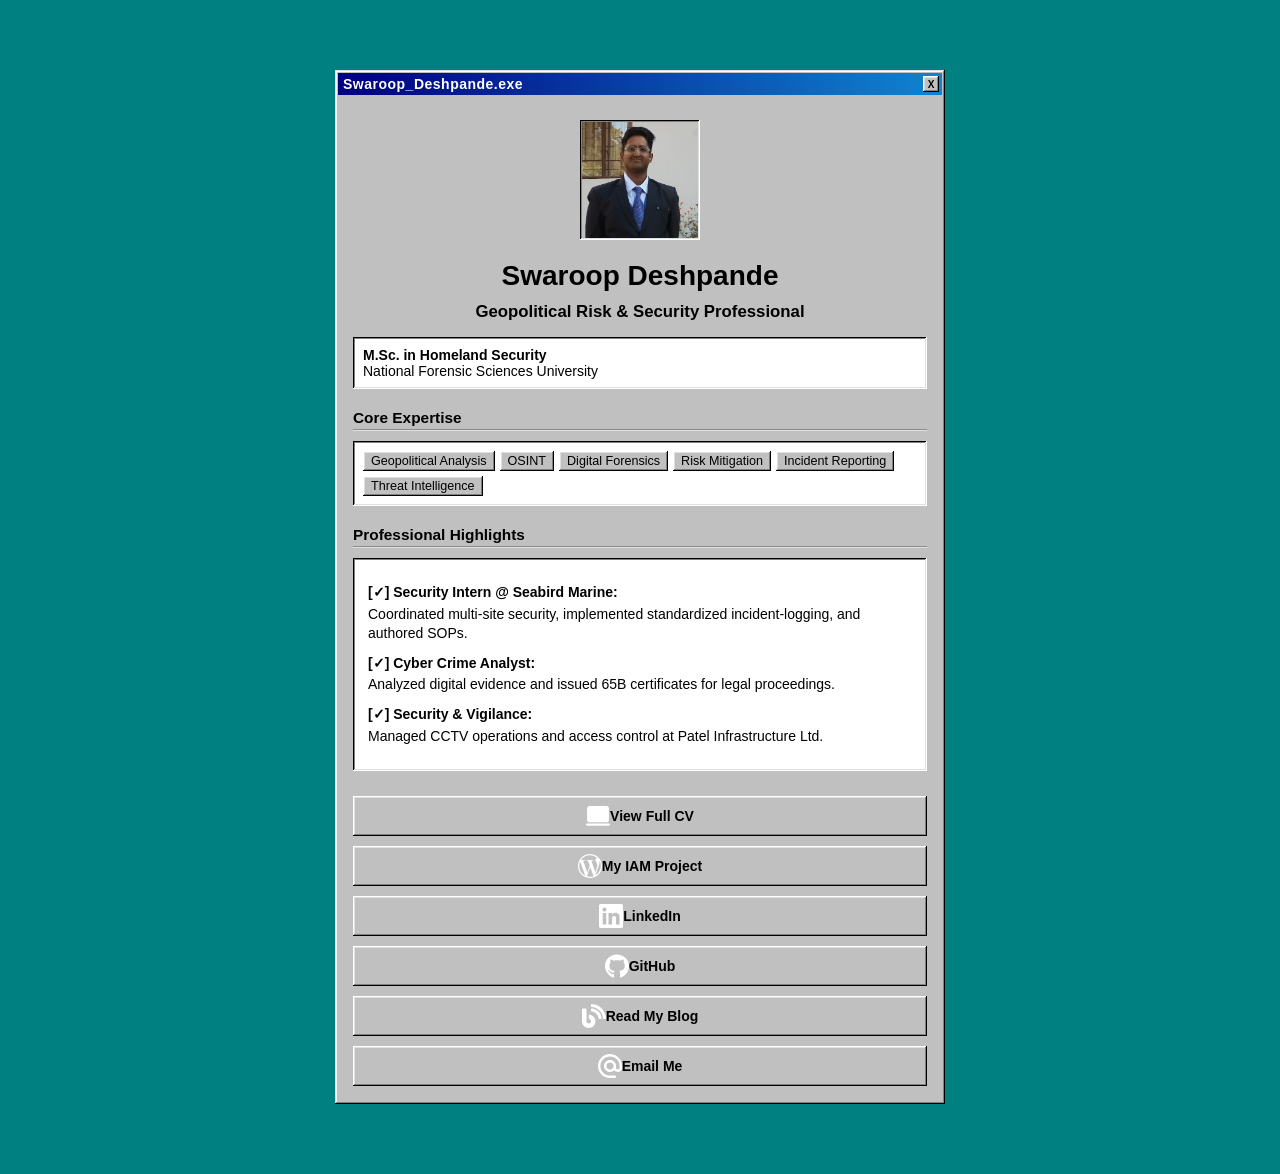
<file: index.html>
<!DOCTYPE html>
<html lang="en" class="theme-dark">
<head>
    <meta charset="utf-8">
    <meta name="viewport" content="width=device-width, initial-scale=1">
    <title>Swaroop Deshpande | Security & Forensics Specialist</title>
    <link rel="icon" type="image/x-icon" href="img/dinip_logo_64.png">
    
    <meta name="description" content="Swaroop Deshpande: M.Sc. Homeland Security student and Digital Forensics specialist experienced in risk mitigation, CCTV, and cybercrime analysis.">
    <meta name="keywords" content="Homeland Security, Digital Forensics, Risk Mitigation, CCTV, Cyber Crime Analyst, 65B Certificate, Pune Security">
    <meta name="author" content="Swaroop Deshpande">
    
    <link rel="stylesheet" href="css/reset.css">
    <link rel="stylesheet" href="css/style.css">
    <link rel="stylesheet" href="css/brands.css">
    <link href="https://fonts.googleapis.com/css2?family=Inter:wght@300;400;600;800&family=Fira+Code:wght@400;500&display=swap" rel="stylesheet">
</head>

<body>
    <!-- Boot Screen Loader -->
    <div id="boot-screen">
        <div class="boot-text">Starting SwaroopOS...</div>
        <div class="boot-progress">
            <div class="boot-progress-fill"></div>
        </div>
    </div>

    <div class="container">
        <div class="glass-card">
            <div class="window-content">
                <div class="avatar-container">
                <img class="avatar" src="images/Swaroop.jpg" alt="Swaroop Deshpande">
            </div>
            
            <h1>Swaroop Deshpande</h1>
            
            <div class="bio-text">Geopolitical Risk & Security Professional</div>
            
            <div class="highlight-text">
                <strong>M.Sc. in Homeland Security</strong><br>
                National Forensic Sciences University
            </div>

            <h2>Core Expertise</h2>
            <div class="skills">
                <span class="skill-tag">Geopolitical Analysis</span> 
                <span class="skill-tag">OSINT</span> 
                <span class="skill-tag">Digital Forensics</span> 
                <span class="skill-tag">Risk Mitigation</span>
                <span class="skill-tag">Incident Reporting</span> 
                <span class="skill-tag">Threat Intelligence</span>
            </div>

            <h2>Professional Highlights</h2>
            <div class="professional-highlights">
                <p><strong><span style="color:var(--primary-glow)">[✓]</span> Security Intern @ Seabird Marine:</strong> <span>Coordinated multi-site security, implemented standardized incident-logging, and authored SOPs.</span></p>
                <p><strong><span style="color:var(--primary-glow)">[✓]</span> Cyber Crime Analyst:</strong> <span>Analyzed digital evidence and issued 65B certificates for legal proceedings.</span></p>
                <p><strong><span style="color:var(--primary-glow)">[✓]</span> Security & Vigilance:</strong> <span>Managed CCTV operations and access control at Patel Infrastructure Ltd.</span></p>
            </div>

            <div class="button-stack">
                <a class="button primary-action" href="pdf.html" target="_blank" rel="noopener" role="button">
                    <img class="icon" aria-hidden="true" src="images/icons/generic-computer.svg" alt="Resume Icon">
                    View Full CV
                </a>
                
                <a class="button" href="mfa.html" target="_blank" rel="noopener" role="button">
                    <img class="icon" aria-hidden="true" src="images/icons/wordpress.svg" alt="Project Icon">
                    My IAM Project
                </a>

                <a class="button" href="https://www.linkedin.com/in/swaroopdeshpande" target="_blank" rel="noopener" role="button">
                    <img class="icon" aria-hidden="true" src="images/icons/linkedin.svg" alt="LinkedIn Logo">
                    LinkedIn
                </a>

                <a class="button" href="https://github.com/SandwichPrestigious" target="_blank" rel="noopener" role="button">
                    <img class="icon" aria-hidden="true" src="images/icons/github.svg" alt="GitHub Logo">
                    GitHub
                </a>

                <a class="button" href="https://medium.com/@deshpandeswaroop01" target="_blank" rel="noopener" role="button">
                    <img class="icon" aria-hidden="true" src="images/icons/blog.svg" alt="Blog Logo">
                    Read My Blog
                </a>

                <a class="button" href="mailto:deshpandeswaroop01@gmail.com" target="_blank" rel="noopener" role="button">
                    <img class="icon" aria-hidden="true" src="images/icons/generic-email-alt.svg" alt="Email Icon">
                    Email Me
                </a>
            </div>
            </div>
        </div>
    </div>

    <!-- Scripts for Interactivity -->
    <script>
        // Optional: Add simple terminal-like startup sequence or keep it clean
        console.log("SYSTEM BOOT OK...");
        console.log("LOADING MODULES...");
        console.log("READY.");
    </script>
</body>
</html>
</file>
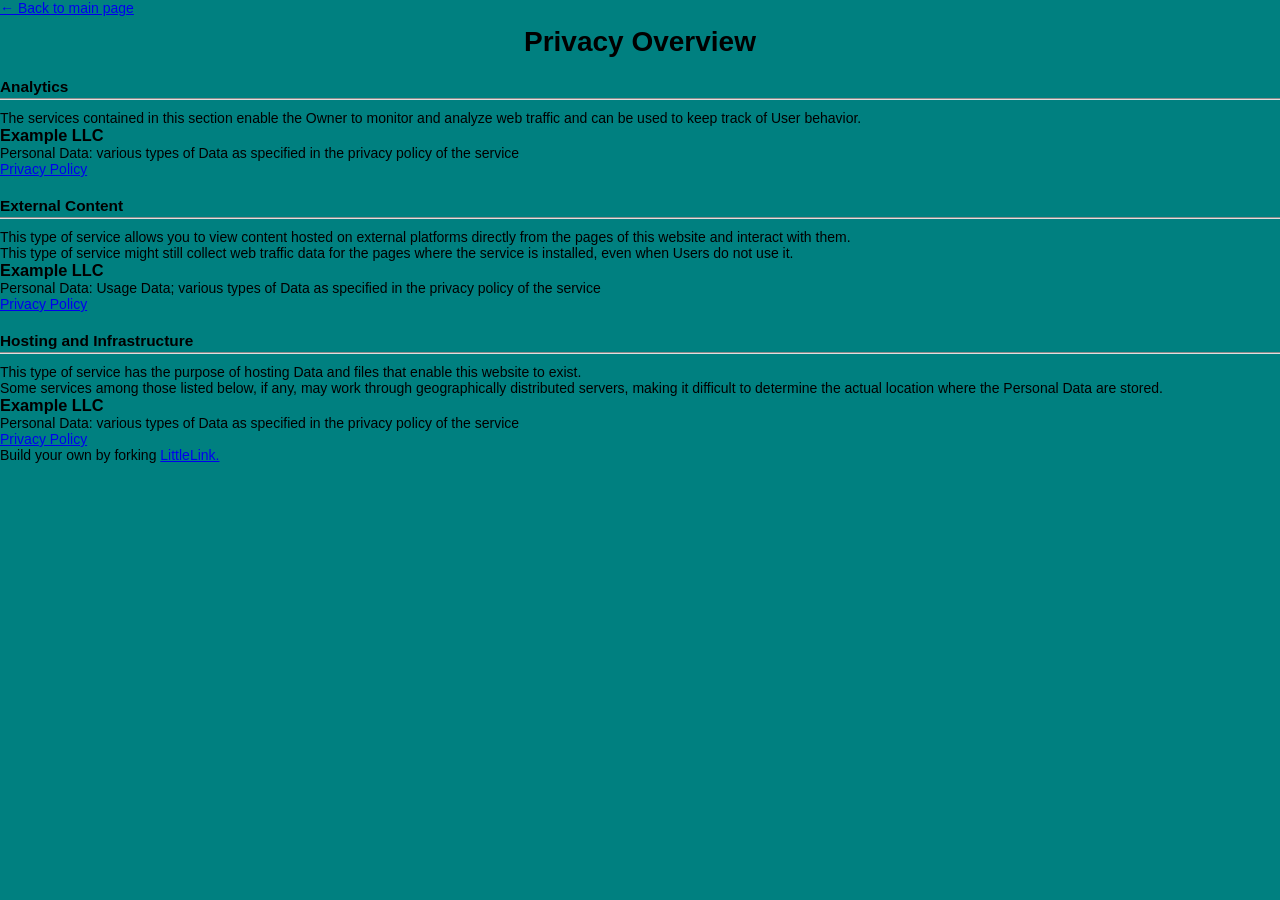
<file: privacy.html>
<!DOCTYPE html>

<!-- 
  To change the theme, change the class on the html tag below to one of:
  - theme-auto: Automatically switches based on user's system preferences
  - theme-light: Forces light theme
  - theme-dark: Forces dark theme
-->

<html class="theme-auto" lang="en"> <!-- Update `class="theme-auto"` with your preference -->
  
  <head>
    <meta charset="utf-8">
    <meta name="viewport" content="width=device-width, initial-scale=1">

    <!-- Page Title - Change this to your name/brand (50-60 characters recommended) -->
    <title>Privacy Policy | LittleLink</title>
    <link rel="icon" type="image/x-icon" href="/images/avatar.png"> <!-- Update this with your own favicon -->


    <!-- Meta Description - Write a description (150-160 characters recommended) -->
    <meta name="description" content="Privacy policy and data collection information for LittleLink">
    <meta name="robots" content="noindex"> <!-- Since this is a utility page -->

    <!-- Stylesheets -->
    <link rel="stylesheet" href="css/reset.css">
    <link rel="stylesheet" href="css/style.css">
    <link rel="stylesheet" href="css/brands.css">

  </head>
  
  <body>
    <div class="container-left" role="main">
      <div class="column">
        <nav role="navigation">
          <a href="index.html" aria-label="Back to homepage">← Back to main page</a>
        </nav>
    
        <h1>Privacy Overview</h1>
    
        <section aria-labelledby="analytics-heading">
          <h2 id="analytics-heading">Analytics</h2>
          <p>The services contained in this section enable the Owner to monitor and analyze web traffic and can be used to keep track of User behavior.</p>
    
          <h3>Example LLC</h3>
          <ul role="list">
            <li>Personal Data: various types of Data as specified in the privacy policy of the service</li>
            <li><a href="https://example.com/privacy/" target="_blank" rel="noopener">Privacy Policy</a></li>
          </ul>
        </section>
    
        <section aria-labelledby="external-content-heading">
          <h2 id="external-content-heading">External Content</h2>
          <p>This type of service allows you to view content hosted on external platforms directly from the pages of this website and interact with them.</p>
          <p>This type of service might still collect web traffic data for the pages where the service is installed, even when Users do not use it.</p>
    
          <h3>Example LLC</h3>
          <ul role="list">
            <li>Personal Data: Usage Data; various types of Data as specified in the privacy policy of the service</li>
            <li><a href="https://example.com/privacy/" target="_blank" rel="noopener">Privacy Policy</a></li>
          </ul>
        </section>
    
        <section aria-labelledby="hosting-heading">
          <h2 id="hosting-heading">Hosting and Infrastructure</h2>
          <p>This type of service has the purpose of hosting Data and files that enable this website to exist.</p>
          <p>Some services among those listed below, if any, may work through geographically distributed servers, making it difficult to determine the actual location where the Personal Data are stored.</p>
    
          <h3>Example LLC</h3>
          <ul role="list">
            <li>Personal Data: various types of Data as specified in the privacy policy of the service</li>
            <li><a href="https://example.com/privacy" target="_blank" rel="noopener">Privacy Policy</a></li>
          </ul>
        </section>
    
        <footer>
          <p>Build your own by forking <a href="https://littlelink.io" target="_blank" rel="noopener">LittleLink.</a></p>
        </footer>
      </div>
    </div>

  </body>

</html>
</file>
<file: css/style.css>
/* Base variables for Windows 95 Theme */

:root {
    --win-teal: #008080;
    --win-gray: #c0c0c0;
    --win-dark-gray: #808080;
    --win-blue: #000080;
    --win-text: #000000;
    --win-highlight: #ffffff;
}

body, html {
    margin: 0;
    padding: 0;
    width: 100%;
    min-height: 100%;
    background-color: var(--win-teal);
    color: var(--win-text);
    font-family: "MS Sans Serif", Tahoma, Arial, sans-serif;
    font-size: 14px;
    overflow-x: hidden;
}

/* Remove previous retro overlays */
.terminal-overlay {
    display: none;
}

.container {
    position: relative;
    max-width: 650px;
    margin: 50px auto;
    padding: 20px;
    z-index: 1;
}

/* Windows 95 Window Container */
.glass-card {
    background-color: var(--win-gray);
    box-shadow: inset -1px -1px #000, inset 1px 1px #dfdfdf, inset -2px -2px #808080, inset 2px 2px #fff;
    padding: 3px;
    text-align: left;
    position: relative;
}

/* Title Bar */
.glass-card::before {
    content: "Swaroop_Deshpande.exe";
    display: block;
    background: linear-gradient(90deg, var(--win-blue), #1084d0);
    color: #fff;
    font-weight: bold;
    padding: 3px 5px;
    margin-bottom: 10px;
    font-size: 14px;
    letter-spacing: 0.5px;
}

/* Add faux close button to title bar */
.glass-card::after {
    content: "X";
    position: absolute;
    top: 6px;
    right: 6px;
    width: 16px;
    height: 16px;
    background-color: var(--win-gray);
    color: #000;
    font-weight: bold;
    font-size: 10px;
    display: flex;
    align-items: center;
    justify-content: center;
    box-shadow: inset -1px -1px #000, inset 1px 1px #fff, inset -2px -2px #808080, inset 2px 2px #dfdfdf;
    cursor: default;
}

/* Window Content Padding */
.window-content {
    padding: 15px;
}

/* Avatar */
.avatar-container {
    text-align: center;
    margin-bottom: 20px;
}

.avatar {
    width: 120px;
    height: 120px;
    object-fit: cover;
    box-shadow: inset -1px -1px #fff, inset 1px 1px #000, inset -2px -2px #dfdfdf, inset 2px 2px #808080;
    margin: 0 auto;
    display: block;
    background: #fff;
    padding: 2px;
}

h1 {
    font-size: 2rem;
    font-weight: bold;
    margin: 10px 0;
    color: var(--win-text);
    text-align: center;
}

/* Bio Text */
.bio-text {
    font-size: 1.2rem;
    margin-bottom: 15px;
    text-align: center;
    font-weight: bold;
}

.highlight-text {
    background-color: #fff;
    color: var(--win-text);
    padding: 10px;
    box-shadow: inset -1px -1px #fff, inset 1px 1px #000, inset -2px -2px #dfdfdf, inset 2px 2px #808080;
    margin-bottom: 20px;
}

/* Skills Box */
.skills {
    display: flex;
    flex-wrap: wrap;
    gap: 5px;
    margin-top: 10px;
    background: #fff;
    padding: 10px;
    box-shadow: inset -1px -1px #fff, inset 1px 1px #000, inset -2px -2px #dfdfdf, inset 2px 2px #808080;
}

.skill-tag {
    background: var(--win-gray);
    box-shadow: inset -1px -1px #000, inset 1px 1px #fff, inset -2px -2px #808080, inset 2px 2px #dfdfdf;
    padding: 3px 8px;
    font-size: 0.9rem;
    color: var(--win-text);
    cursor: default;
}

h2 {
    font-size: 1.1rem;
    font-weight: bold;
    color: var(--win-text);
    margin: 20px 0 10px;
    border-bottom: 2px groove #dfdfdf;
    padding-bottom: 2px;
}

.professional-highlights {
    text-align: left;
    background: #fff;
    padding: 15px;
    box-shadow: inset -1px -1px #fff, inset 1px 1px #000, inset -2px -2px #dfdfdf, inset 2px 2px #808080;
    margin-top: 10px;
}

.professional-highlights p {
    margin: 10px 0;
    font-size: 1rem;
    line-height: 1.4;
}

.professional-highlights p strong {
    color: var(--win-text);
    display: block;
    margin-bottom: 2px;
}

/* Buttons */
.button-stack {
    display: flex;
    flex-direction: column;
    gap: 10px;
    margin-top: 25px;
}

.button {
    display: flex;
    align-items: center;
    justify-content: center;
    padding: 8px 15px;
    font-size: 1rem;
    font-weight: bold;
    text-decoration: none;
    color: var(--win-text);
    background: var(--win-gray);
    box-shadow: inset -1px -1px #000, inset 1px 1px #fff, inset -2px -2px #808080, inset 2px 2px #dfdfdf;
    cursor: default;
}

.button:active {
    box-shadow: inset -1px -1px #fff, inset 1px 1px #000, inset -2px -2px #dfdfdf, inset 2px 2px #808080;
    padding: 9px 14px 7px 16px; /* Shift text down/right on click */
}

.primary-action {
    border: 1px solid #000;
}

/* Boot Screen Loader */
#boot-screen {
    position: fixed;
    top: 0;
    left: 0;
    width: 100vw;
    height: 100vh;
    background-color: #000;
    z-index: 9999;
    display: flex;
    flex-direction: column;
    align-items: center;
    justify-content: center;
    color: var(--win-gray);
    font-family: 'Courier New', Courier, monospace;
    animation: fadeOut 0.3s ease 2.5s forwards;
    pointer-events: all;
}

#boot-screen.hidden {
    display: none;
}

@keyframes fadeOut {
    to {
        opacity: 0;
        visibility: hidden;
    }
}

.boot-text {
    font-size: 1.5rem;
    margin-bottom: 20px;
    font-weight: bold;
}

.boot-progress {
    width: 250px;
    height: 18px;
    border: 2px solid var(--win-gray);
    padding: 2px;
}

.boot-progress-fill {
    height: 100%;
    background-color: var(--win-gray);
    width: 0%;
    animation: fillProgress 2s steps(10) forwards;
}

@keyframes fillProgress {
    0% { width: 0%; }
    100% { width: 100%; }
}

@media (max-width: 600px) {
    .container { padding: 10px; margin: 10px auto; }
    h1 { font-size: 1.5rem; }
    .glass-card { padding: 2px; }
}
</file>
<file: css/brands.css>
/*
* LittleLink Button Styles
* https://littlelink.io
* Free to use under the MIT license
* http://www.opensource.org/licenses/mit-license.php
*/

/* Brand Button Base Styles
–––––––––––––––––––––––––––––––––––––––––––––––––– */
/* Only include brand-specific button styling here */
.button,button {
  color:var(--button-text,#000000);
  background-color:var(--button-background,transparent);
	border:var(--button-border,none);
	transition:filter 0.2s ease,transform 0.2s ease;
}

/* Global Button Hover Effect
–––––––––––––––––––––––––––––––––––––––––––––––––– */
.button:hover,button:hover {
	filter:brightness(90%);
	transform:translateY(-1px);
}

/* Button Icons
–––––––––––––––––––––––––––––––––––––––––––––––––– */
.icon {
	filter:var(--icon-filter,none);
}

/* Brand-Specific Styles
–––––––––––––––––––––––––––––––––––––––––––––––––– */

/* Default */
.button.button-default {
	--button-text:#ffffff;
	--button-background:#2457F5;
	--button-border:1px solid #ffffff;
}

/* Amazon */
.button-amazon {
	--button-text:#000000;
	--button-background:#FFFFFF;
	--button-border:1px solid #212121;
}

/* Amazon Music */
.button-amazon-music {
	--button-text:#000000;
	--button-background:#25D1DA;
}

/* Apple App Store */
.button-appstore {
	--button-text:#FFFFFF;
	--button-background:#000000;
	--button-border:1px solid #FFFFFF;
}

/* Apple Music */
.button-apple-music {
	--button-text:#ffffff;
	--button-background:#000000;
	--button-border:1px solid #FFFFFF;
}

/* Apple Music Alt */
.button-apple-music-alt {
	--button-text:#ffffff;
	background-image:linear-gradient(to bottom,#FB5C74,#FA233B);
}

/* Apple Podcasts */
.button-apple-podcasts {
	--button-text:#ffffff;
	--button-background:#000000;
	--button-border:1px solid #FFFFFF;
}

/* Apple Podcasts Alt */
.button-apple-podcasts-alt {
	--button-text:#ffffff;
	background-image:linear-gradient(to bottom,#F452FF,#832BC1);
}

/* Bandcamp */
.button-bandcamp {
	--button-text:#ffffff;
	--button-background:#1d9fc3;
}

/* Behance */
.button-behance {
	--button-text:#ffffff;
	--button-background:#0057FF;
  --button-border:1px solid #FFFFFF;
}

/* Bluesky */
.button-bluesky {
	--button-text:#FFFFFF;
	--button-background:#1185FE;
}

/* Bluesky Alt */
.button-bluesky-alt {
	--button-text:#000000;
	--button-background:#FFFFFF;
	--button-border:1px solid #000000;
}

/* Buy Me a Coffee */
.button-coffee {
	--button-text:#000000;
	--button-background:#ffdd00;
}

/* Cal.com */
.button-cal {
	--button-text:#FFFFFF;
	--button-background:#292929;
	--button-border:1px solid #FFFFFF;
}

/* Calendly */
.button-calendly {
	--button-text:#FFFFFF;
	--button-background:#006BFF;
}

/* Cash App */
.button-cash-app {
	--button-text:#ffffff;
	background-image:linear-gradient(to bottom,#00d64b,#00c244);
}

/* dev.to */
.button-dev-to {
	--button-text:#000000;
	--button-background:#f5f5f5;
	--button-border:1px solid #212121;
}

/* Discogs */
.button-discogs {
	--button-text:#000000;
	--button-background:#FFFFFF;
	--button-border:1px solid #000000;
}

/* Discogs Alt */
.button-discogs-alt {
	--button-text:#FFFFFF;
	--button-background:#000000;
	--button-border:1px solid #FFFFFF;
}

/* Discord */
.button-discord {
	--button-text:#ffffff;
	--button-background:#5865F2;
}

/* Dribbble */
.button-dribbble {
	--button-text:#000000;
	--button-background:#FFFFFF;
	--button-border:1px solid #212121;
}

/* Etsy */
.button-etsy {
	--button-text:#ffffff;
	--button-background:#F45800;
}

/* Facebook */
.button-faceb {
	--button-text:#ffffff;
	--button-background:#1877f2;
}

/* Facebook Messenger */
.button-messenger {
	--button-text:#ffffff;
	background-image:linear-gradient(25deg,#0099ff,#5f5dff,#a033ff,#c740cc,#ff5280,#ff7061);
}

/* Figma */
.button-figma {
	--button-text:#ffffff;
	--button-background:#000000;
	--button-border:1px solid #FFFFFF;
}

/* Fiverr */
.button-fiverr {
	--button-text:#ffffff;
	--button-background:#1DBF73;
}

/* Flickr */
.button-flickr {
	--button-text:#ffffff;
	--button-background:#000000;
	--button-border:1px solid #FFFFFF;
}

/* GitHub */
.button-github {
	--button-text:#ffffff;
	--button-background:#000000;
	--button-border:1px solid #FFFFFF;
}

/* GitLab */
.button-gitlab {
	--button-text:#ffffff;
	--button-background:#6151b2;
}

/* GoFundMe */
.button-gofundme {
	--button-text:#ffffff;
	--button-background:#02A95C;
}

/* Goodreads */
.button-goodreads {
	--button-text:#333333;
	--button-background:#f3f1e6;
	--button-border:1px solid #212121;
}

/* Google Black */
.button-google-black {
	--button-text:#FFFFFF;
	--button-background:#000000;
	--button-border:1px solid #FFFFFF;
}

/* Google Play Store */
.button-playstore {
	--button-text:#FFFFFF;
	--button-background:#000000;
	--button-border:1px solid #FFFFFF;
}

/* Google Scholar */
.button-google-scholar {
	--button-text:#000000;
	--button-background:#FFFFFF;
	--button-border:1px solid #212121;
}

/* Hashnode */
.button-hashnode {
	--button-text:#000000;
	--button-background:#ffffff;
	--button-border:1px solid #212121;
}

/* Instagram */
.button-instagram {
	--button-text:#ffffff;
	background-image:linear-gradient(-135deg,#1400c8,#b900b4,#f50000);
}

/* Kick */
.button-kick {
	--button-text:#ffffff;
	--button-background:#000000;
	--button-border:1px solid #ffffff;
}

/* Kick Alt */
.button-kick-alt {
	--button-text:#000000;
	--button-background:#01e701;
}

/* Kickstarter */
.button-kickstarter {
	--button-text:#ffffff;
	--button-background:#05ce78;
}

/* Kit */
.button-kit {
	--button-text:#ffffff;
	--button-background:#000000;
	--button-border:1px solid #FFFFFF;
}

/* Ko-fi */
.button-ko-fi {
	--button-text:#ffffff;
	--button-background:#000000;
  --button-border:1px solid #FFFFFF;
}

/* Last.fm */
.button-last-fm {
	--button-text:#ffffff;
	--button-background:#D51007;
}

/* Letterboxd */
.button-letterboxd {
	--button-text:#ffffff;
	--button-background:#2c3440;
	--button-border:1px solid #FFFFFF;
}

/* Line */
.button-line {
	--button-text:#FFFFFF;
	--button-background:#06C755;
}

/* LinkedIn */
.button-linked {
	--button-text:#ffffff;
	--button-background:#2867b2;
}

/* Mailchimp */
.button-mailchimp {
	--button-text:#000000;
	--button-background:#FFE01B;
}

/* Mastodon */
.button-mastodon {
	--button-text:#ffffff;
	--button-background:#17063B;
	--button-border:1px solid #FFFFFF;
}

/* Medium */
.button-medium {
	--button-text:#ffffff;
	--button-background:#000000;
	--button-border:1px solid #FFFFFF;
}

/* Microsoft */
.button-microsoft {
	--button-text:#ffffff;
	--button-background:#000000;
	--button-border:1px solid #FFFFFF;
}

/* Notion */
.button-notion {
	--button-text:#000000;
	--button-background:#ffffff;
	--button-border:1px solid #212121;
}

/* Obsidian */
.button.button-obsidian {
	--button-text:#ffffff;
	--button-background:#262626;
	--button-border:1px solid #ffffff;
}

/* OnlyFans */
.button-onlyfans {
	--button-text:#ffffff;
	--button-background:#00AEEF;
}

/* Patreon */
.button-patreon {
	--button-text:#ffffff;
	--button-background:#000000;
	--button-border:1px solid #FFFFFF;
}

/* PayPal */
.button-paypal {
	--button-text:#ffffff;
	--button-background:#002991;
  --button-border:1px solid #FFFFFF;
}

/* Pinterest */
.button-pinterest {
	--button-text:#000000;
	--button-background:#ffffff;
	--button-border:1px solid #212121;
}

/* Product Hunt */
.button-product-hunt {
	--button-text:#000000;
	--button-background:#ffffff;
	--button-border:1px solid #212121;
}

/* Read.cv */
.button-read-cv {
	--button-text:#FFFFFF;
	--button-background:#000000;
	--button-border:1px solid #FFFFFF;
}

/* Reddit */
.button-reddit {
	--button-text:#FFFFFF;
	--button-background:#FF4500;
}

/* Shop */
.button-shop {
	--button-text:#ffffff;
	--button-background:#5A31F4;
}

/* Signal */
.button-signal {
	--button-text:#ffffff;
	--button-background:#3a76f0;
}

/* Slack */
.button-slack {
	--button-text:#000000;
	--button-background:#FFFFFF;
	--button-border:1px solid #212121;
}

/* Snapchat */
.button-snapchat {
	--button-text:#000000;
	--button-background:#fffc00;
}

/* SoundCloud */
.button-soundcloud {
	--button-text:#ffffff;
	--button-background:#ff5500;
}

/* Spotify */
.button-spotify {
	--button-text:#191414;
	--button-background:#1db954;
}

/* Spotify Alt */
.button-spotify-alt {
	--button-text:#FFFFFF;
	--button-background:#191414;
	--button-border:1px solid #FFFFFF;
}

/* Square */
.button-square {
	--button-text:#FFFFFF;
	--button-background:#006AFF;
}

/* Stack Overflow */
.button-stack-overflow {
	--button-text:#000000;
	--button-background:#FFFFFF;
	--button-border:1px solid #000000;
}

/* Steam */
.button-steam {
	--button-text:#ffffff;
	background-image:linear-gradient(90deg,#08BBFF,#2B75FF);
}

/* Steam Alt */
.button-steam-alt {
	--button-text:#ffffff;
	background-image:linear-gradient(90deg,#09172a,#072a57,#0c5085);
	--button-border:1px solid #FFFFFF;
}

/* Strava */
.button-strava {
	--button-text:#ffffff;
	--button-background:#fc5200;
}

/* Substack */
.button-substack {
	--button-text:#ffffff;
	--button-background:#FF6719;
}

/* Telegram */
.button-telegram {
	--button-text:#ffffff;
	--button-background:#3faee8;
}

/* Threads */
.button-threads {
	--button-text:#FFFFFF;
	--button-background:#000000;
	--button-border:1px solid #FFFFFF;
}

/* Threema */
.button-threema {
	--button-text:#000000;
	--button-background:#3fe669;
}

/* TikTok */
.button-tiktok {
	--button-text:#ffffff;
	--button-background:#000000;
	--button-border:1px solid #FFFFFF;
}

/* Trello */
.button-trello {
	--button-text:#ffffff;
	--button-background:#0065ff;
}

/* Tumblr */
.button-tumb {
	--button-text:#ffffff;
	--button-background:#131313;
	--button-border:1px solid #FFFFFF;
}

/* Twitch */
.button-twitch {
	--button-text:#ffffff;
	--button-background:#9146ff;
}

/* Unsplash */
.button-unsplash {
	--button-text:#000000;
	--button-background:#ffffff;
	--button-border:1px solid #212121;
}

/* Venmo */
.button-venmo {
	--button-text:#ffffff;
	--button-background:#008CFF;
}

/* Vimeo */
.button-vimeo {
	--button-text:#ffffff;
	--button-background:#1ab7ea;
}

/* VSCO */
.button-vsco {
	--button-text:#FFFFFF;
	--button-background:#000000;
	--button-border:1px solid #FFFFFF;
}

/* WhatsApp */
.button-whatsapp {
	--button-text:#ffffff;
	--button-background:#455a64;
}

/* WordPress */
.button-wordpress {
	--button-text:#ffffff;
	--button-background:#3858E9;
}

/* X */
.button-x {
	--button-text:#FFFFFF;
	--button-background:#000000;
	--button-border:1px solid #FFFFFF;
}

/* YouTube */
.button-yt {
	--button-text:#ffffff;
	--button-background:#282828;
	--button-border:1px solid #FFFFFF;
}

/* YouTube Alt */
.button-yt-alt {
	--button-text:#ffffff;
	--button-background:#FF0000;
}

/* Zoom */
.button-zoom {
	--button-text:#ffffff;
	--button-background:#0B5CFF;
  --button-border:1px solid #FFFFFF;
}
</file>
